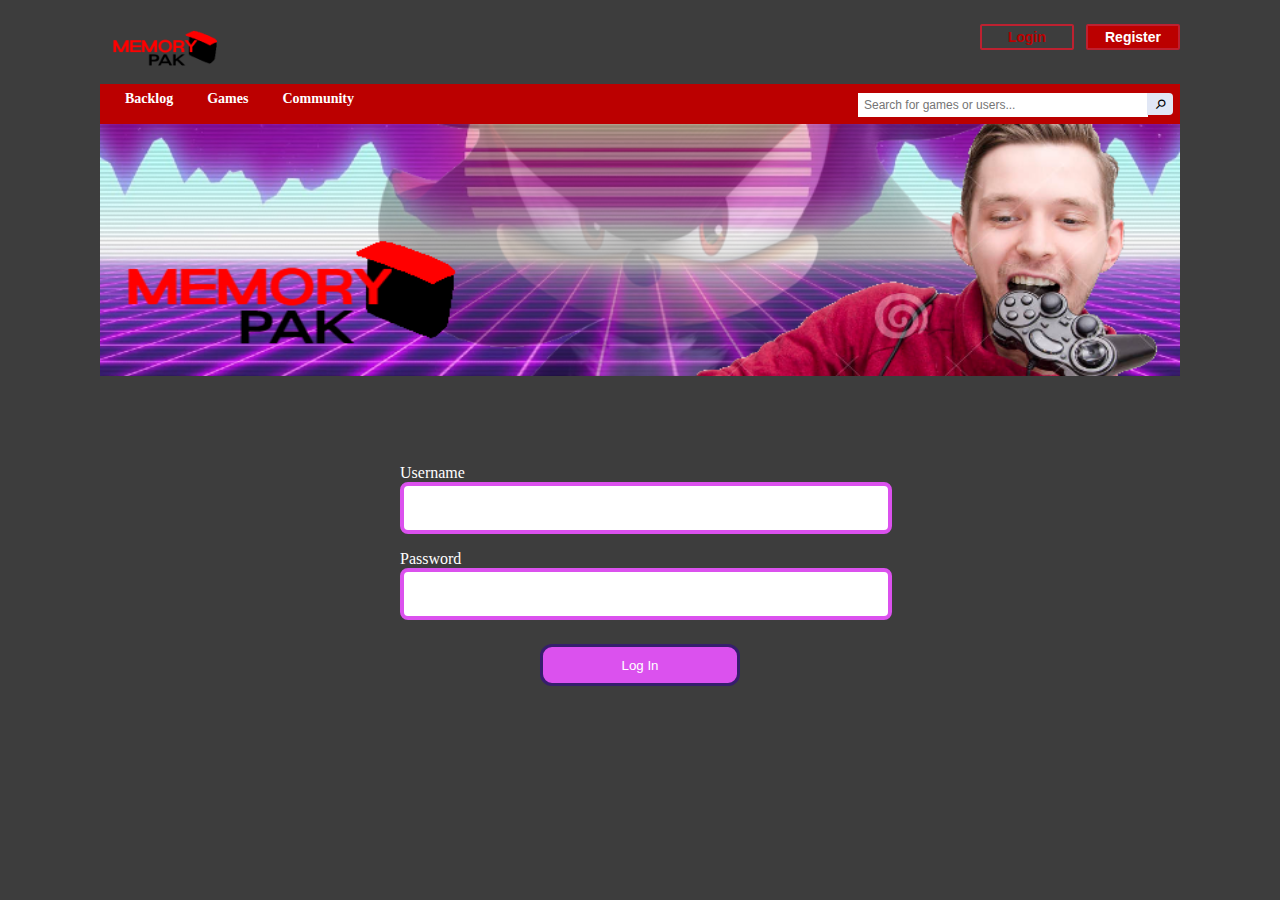
<file: Project 2/src/main/webapp/login.html>
<!DOCTYPE html>
<html lang="en">
<head>
    <meta charset="UTF-8">
    <link href="https://cdn.jsdelivr.net/npm/bootstrap@5.0.0-beta3/dist/css/bootstrap.min.css" rel="stylesheet" integrity="sha384-eOJMYsd53ii+scO/bJGFsiCZc+5NDVN2yr8+0RDqr0Ql0h+rP48ckxlpbzKgwra6" crossorigin="anonymous">
    <link rel="stylesheet" href="styles.css" type="text/css"/>
    <title>Memory Pak</title>
</head>
<body>
    <div id="content">
        <div class="header_small">
            <a href="index.html"><img class="nav-logo" src="img/logo.png"></a>
            <div class="header_menu">
                <a class="btn_login" href="login.html" id="login">Login</a>
                <a class="btn_register" href="register.html" id="register">Register</a>
            </div>
        </div>
        <div id="navbar">
            <div id="navbar_left">
                <ul id="nav">
                    <li class="navbar_menu_item"><a href="backlog.html">Backlog</a></li>
                    <li class="navbar_menu_item"><a href="browse_games.html">Games</a></li>
                    <li class="navbar_menu_item"><a href="browse_users.html">Community</a></li>
                </ul>
            </div>
            <div id="navbar_right">
                <form id="nav_search_bar">
                    <input id="search_bar" placeholder="Search for games or users...">
                    <button id="submit_search" type="submit"><div id="magnifying_glass">&#9906;</div></button>
                </form>
            </div>
        </div>

        <div id="banner">
            <img id="banner_img" src="img/banner.png">
        </div>

        <div class="panel_body">
            <div id="login_box">
                <div class="form_item">
                    <label class="label" for="login_username">Username</label>
                    <input id="login_username">
                </div>
                <div class="form_item">
                    <label class="label" for="login_password">Password</label>
                    <input id="login_password" type="password">
                </div>
                <button class="submit_btn" type="submit">Log In</button>
            </div>
        </div>
    </div>
</body>
</html>
</file>
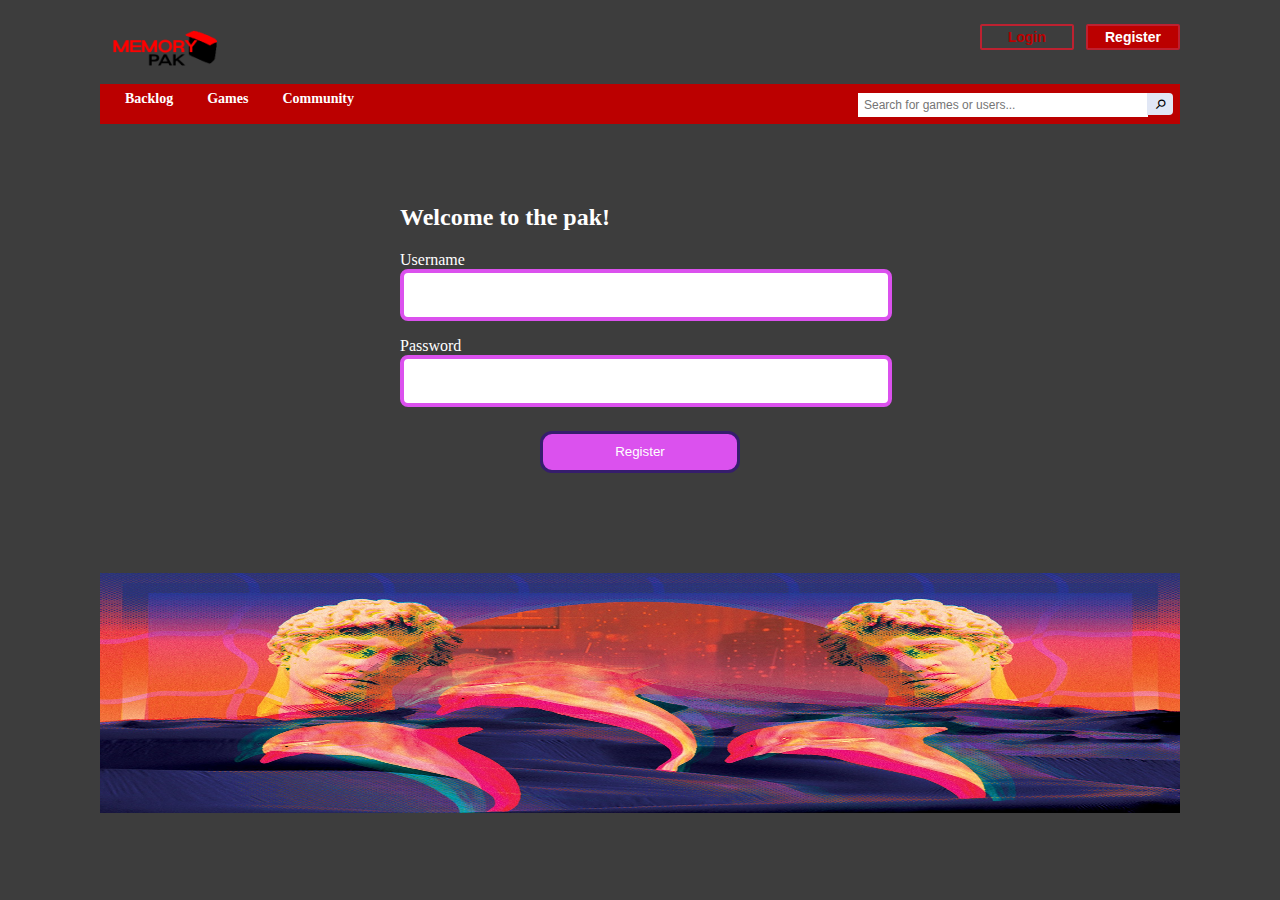
<file: Project 2/src/main/webapp/register.html>
<!DOCTYPE html>
<html lang="en">
<head>
    <meta charset="UTF-8">
    <link href="https://cdn.jsdelivr.net/npm/bootstrap@5.0.0-beta3/dist/css/bootstrap.min.css" rel="stylesheet" integrity="sha384-eOJMYsd53ii+scO/bJGFsiCZc+5NDVN2yr8+0RDqr0Ql0h+rP48ckxlpbzKgwra6" crossorigin="anonymous">
    <link rel="stylesheet" href="styles.css" type="text/css"/>
    <title>Memory Pak</title>
    <script src="scripts/register.js"></script>
</head>
<body>
    <div id="content">
        <div class="header_small">
            <a href="index.html"><img class="nav-logo" src="img/logo.png"></a>
            <div class="header_menu">
                <a class="btn_login" href="login.html" id="login">Login</a>
                <a class="btn_register" href="register.html" id="register">Register</a>
            </div>
        </div>
        <div id="navbar">
            <div id="navbar_left">
                <ul id="nav">
                    <li class="navbar_menu_item"><a href="backlog.html">Backlog</a></li>
                    <li class="navbar_menu_item"><a href="browse_games.html">Games</a></li>
                    <li class="navbar_menu_item"><a href="browse_users.html">Community</a></li>
                </ul>
            </div>
            <div id="navbar_right">
                <form id="nav_search_bar">
                    <input id="search_bar" placeholder="Search for games or users...">
                    <button id="submit_search" type="submit"><div id="magnifying_glass">&#9906;</div></button>
                </form>
            </div>
        </div>

        <div class="panel_body">
            <div id="login_box">
                <h2 id="welcome_label">Welcome to the pak!</h2>
                <div class="form_item">
                    <label class="label" for="register_username">Username</label>
                    <input id="register_username">
                </div>
                <div class="form_item">
                    <label class="label" for="register_password">Password</label>
                    <input id="register_password">
                </div>
                <button class="submit_btn" type="submit" onclick="register()">Register</button>
            </div>
        </div>

        <div id="banner_bottom">
            <img id="banner_bottom_img" src="img/bottom_banner.png">
        </div>
    </div>
</body>
</html>
</file>
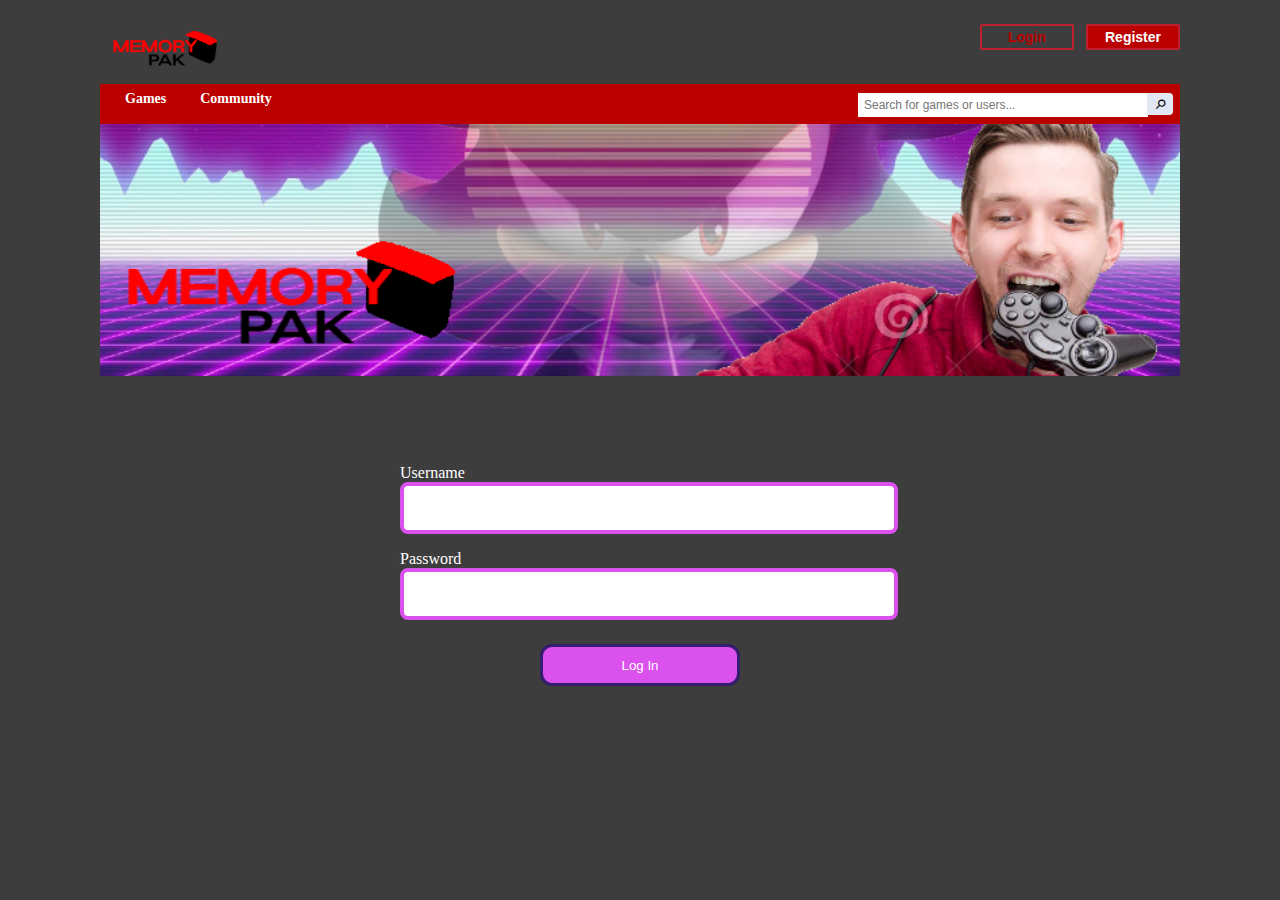
<file: Project2/src/main/webapp/login.html>
<!DOCTYPE html>
<html lang="en">
<head>
    <meta charset="UTF-8">
    <link href="https://cdn.jsdelivr.net/npm/bootstrap@5.0.0-beta3/dist/css/bootstrap.min.css" rel="stylesheet" integrity="sha384-eOJMYsd53ii+scO/bJGFsiCZc+5NDVN2yr8+0RDqr0Ql0h+rP48ckxlpbzKgwra6" crossorigin="anonymous">
    <link rel="stylesheet" href="styles.css" type="text/css"/>
    <title>Memory Pak</title>
    <script src="scripts/session.js"></script>
    <script src="scripts/login.js"></script>
</head>
<body onload="checkSession()">
    <div id="content">
        <div class="header_small">
            <a href="index.html"><img class="nav-logo" src="img/logo.png"></a>
            <div class="header_menu">
                <button class="btn_logout" id="logout" onclick="logout()">Logout</button>
                <a class="btn_login" href="login.html" id="login">Login</a>
                <a class="btn_register" href="register.html" id="register">Register</a>
            </div>
        </div>
        <div id="navbar">
            <div id="navbar_left">
                <ul id="nav">
                    <li class="navbar_menu_item"><a href="browse_games.html">Games</a></li>
                    <li class="navbar_menu_item"><a href="browse_users.html">Community</a></li>
                    <li class="navbar_menu_item" id="backlog"><a onclick="backlog()">Backlog</a></li>
                </ul>
            </div>
            <div id="navbar_right">
                <form id="nav_search_bar" onkeypress="return event.keyCode != 13">
                    <input id="search_bar" placeholder="Search for games or users...">
                    <button id="submit_search" type="button" onclick="search()"><div id="magnifying_glass">&#9906;</div></button>
                </form>
            </div>
        </div>

        <div id="banner">
            <img id="banner_img" src="img/banner.png">
        </div>

        <div class="panel_body">
            <div id="login_box">
                <form>
                    <div class="form_item">
                        <label class="label" for="login_username">Username</label>
                        <input id="login_username" required>
                    </div>
                    <div class="form_item">
                        <label class="label" for="login_password">Password</label>
                        <input id="login_password" type="password" required>
                    </div>
                    <p id="error_message" class="error"></p>
                    <button class="submit_btn" type="button" onclick="login()")>Log In</button>
                </form>
            </div>
        </div>
    </div>
</body>
</html>
</file>
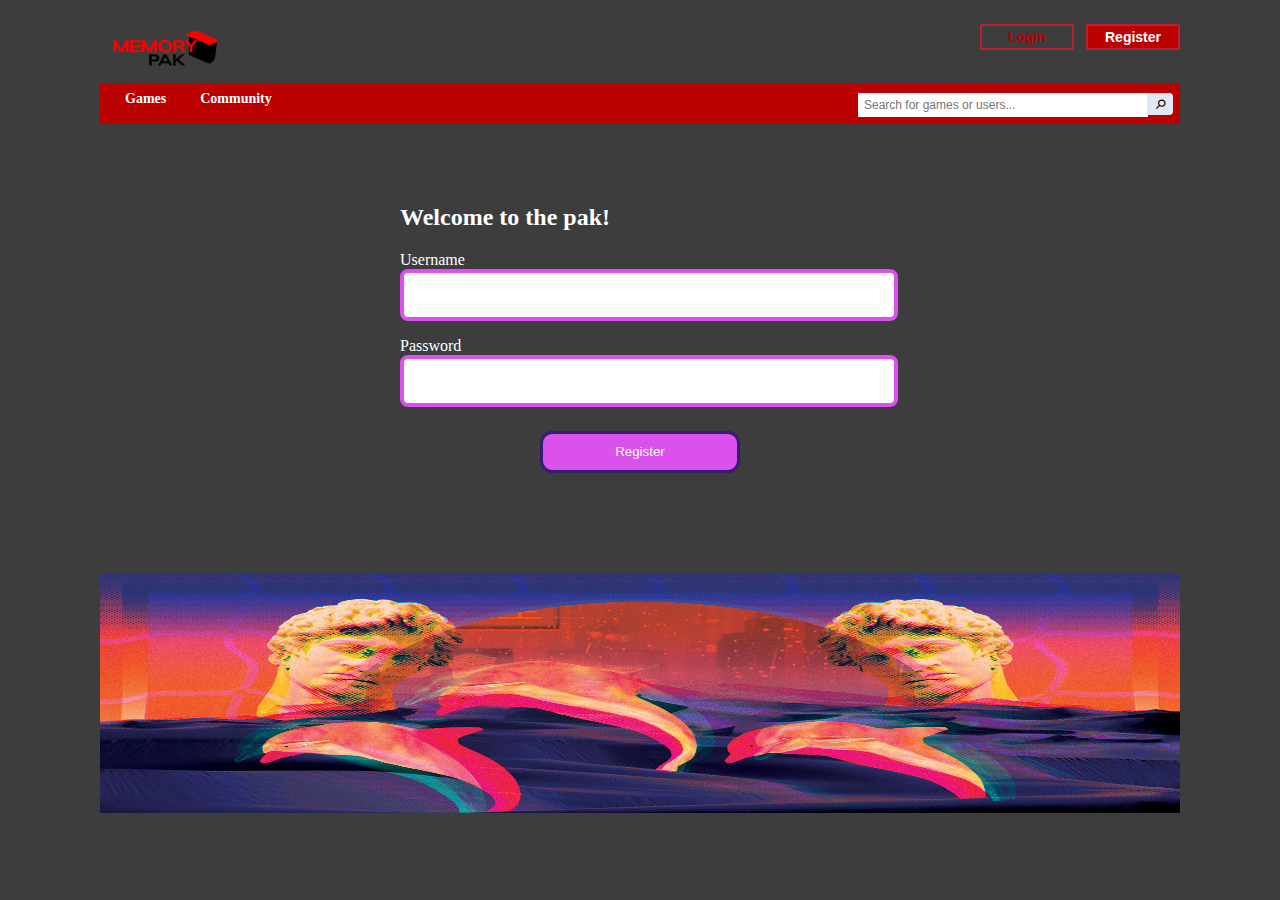
<file: Project2/src/main/webapp/register.html>
<!DOCTYPE html>
<html lang="en">
<head>
    <meta charset="UTF-8">
    <link href="https://cdn.jsdelivr.net/npm/bootstrap@5.0.0-beta3/dist/css/bootstrap.min.css" rel="stylesheet" integrity="sha384-eOJMYsd53ii+scO/bJGFsiCZc+5NDVN2yr8+0RDqr0Ql0h+rP48ckxlpbzKgwra6" crossorigin="anonymous">
    <link rel="stylesheet" href="styles.css" type="text/css"/>
    <title>Memory Pak</title>
    <script src="scripts/session.js"></script>
    <script src="scripts/register.js"></script>
</head>
<body onload="checkSession()">
    <div id="content">
        <div class="header_small">
            <a href="index.html"><img class="nav-logo" src="img/logo.png"></a>
            <div class="header_menu">
                <button class="btn_logout" id="logout" onclick="logout()">Logout</button>
                <a class="btn_login" href="login.html" id="login">Login</a>
                <a class="btn_register" href="register.html" id="register">Register</a>
            </div>
        </div>
        <div id="navbar">
            <div id="navbar_left">
                <ul id="nav">
                    <li class="navbar_menu_item"><a href="browse_games.html">Games</a></li>
                    <li class="navbar_menu_item"><a href="browse_users.html">Community</a></li>
                    <li class="navbar_menu_item" id="backlog"><a onclick="backlog()">Backlog</a></li>
                </ul>
            </div>
            <div id="navbar_right">
                <form id="nav_search_bar" onkeypress="return event.keyCode != 13">
                    <input id="search_bar" placeholder="Search for games or users...">
                    <button id="submit_search" type="button" onclick="search()"><div id="magnifying_glass">&#9906;</div></button>
                </form>
            </div>
        </div>

        <div class="panel_body">
            <div id="login_box">
                <h2 id="welcome_label">Welcome to the pak!</h2>
                <form>
                    <div class="form_item">
                        <label class="label" for="register_username">Username</label>
                        <input id="register_username">
                    </div>
                    <div class="form_item">
                        <label class="label" for="register_password">Password</label>
                        <input id="register_password">
                    </div>
                    <p id="error_message" class="error"></p>
                    <button class="submit_btn" type="button" onclick="register()">Register</button>
                </form>
            </div>
        </div>

        <div id="banner_bottom">
            <img id="banner_bottom_img" src="img/bottom_banner.png">
        </div>
    </div>
</body>
</html>
</file>
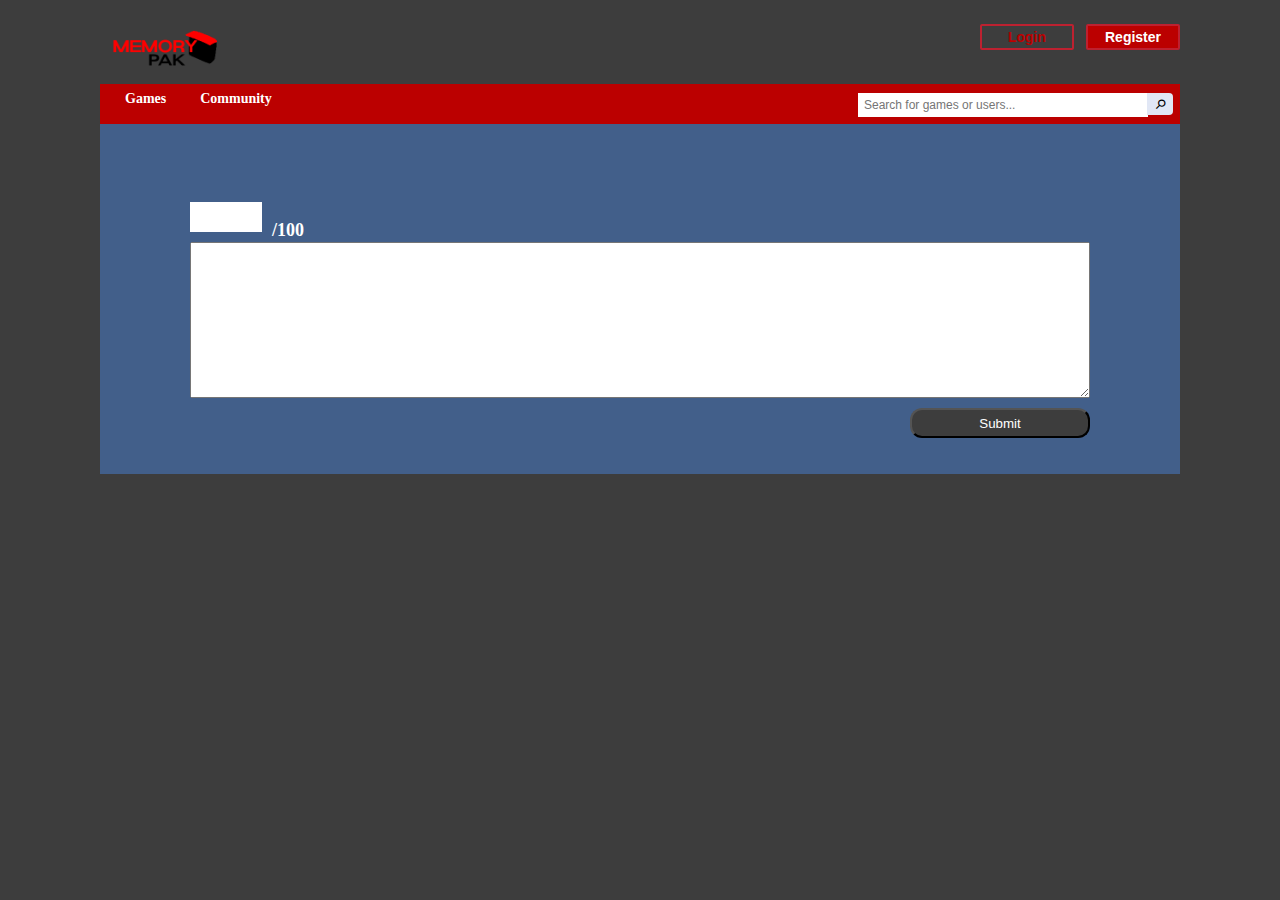
<file: Project2/src/main/webapp/review.html>
<!DOCTYPE html>
<html lang="en">
<head>
    <meta charset="utf-8"/>
    <meta name="author" content="Jeffrey, CJ">
    <link href="https://cdn.jsdelivr.net/npm/bootstrap@5.0.0-beta3/dist/css/bootstrap.min.css" rel="stylesheet" integrity="sha384-eOJMYsd53ii+scO/bJGFsiCZc+5NDVN2yr8+0RDqr0Ql0h+rP48ckxlpbzKgwra6" crossorigin="anonymous">
    <link rel="stylesheet" href="styles.css" type="text/css"/>
    <title>Memory Pak</title>
    <script src="scripts/session.js"></script>
    <script src="scripts/review.js"></script>
    <script src="https://cdn.jsdelivr.net/npm/bootstrap@5.0.0-beta3/dist/js/bootstrap.bundle.min.js" integrity="sha384-JEW9xMcG8R+pH31jmWH6WWP0WintQrMb4s7ZOdauHnUtxwoG2vI5DkLtS3qm9Ekf" crossorigin="anonymous"></script>
</head>
<body onload="checkSession(); prepareReview()">
    <div id="content">
        <div class="header_small">
            <a href="index.html"><img class="nav-logo" src="img/logo.png"></a>
            <div class="header_menu">
                <button class="btn_logout" id="logout" onclick="logout()">Logout</button>
                <a class="btn_login" href="login.html" id="login">Login</a>
                <a class="btn_register" href="register.html" id="register">Register</a>
            </div>
        </div>
        <div id="navbar">
            <div id="navbar_left">
                <ul id="nav">
                    <li class="navbar_menu_item"><a href="browse_games.html">Games</a></li>
                    <li class="navbar_menu_item"><a href="browse_users.html">Community</a></li>
                    <li class="navbar_menu_item" id="backlog"><a onclick="backlog()">Backlog</a></li>
                </ul>
            </div>
            <div id="navbar_right">
                <form id="nav_search_bar" onkeypress="return event.keyCode != 13">
                    <input id="search_bar" placeholder="Search for games or users...">
                    <button id="submit_search" type="button" onclick="search()"><div id="magnifying_glass">&#9906;</div></button>
                </form>
            </div>
        </div>
        <div id="review_container">
            <div id="header_review"></div>
            <div id="review_inner_container">
                <div id="review_top">
                    <input id="review_rating" type="number" name="quantity" min="1" max="100">
                    <p class="review_specs">/100</p>
                </div>
                <textarea id="review_text" onkeyup="countChars(this);" spellcheck="true" rows="10" cols="64"></textarea>
                <div id="review_bottom">
                    <p class="review_specs" id="currentCount"></p>
                    <button id="review_submit" type="button" onclick="postReview()">Submit</button>
                </div>
            </div>
        </div>
    </div>
</body>
</html>
</file>
<file: Project 2/src/main/webapp/styles.css>
:root {
    --bg: #3d3d3d;
    --font-light: #fff;
    --font-dark: #000;
    --laser: #db51ee;
    --laser-accent: #361d6d;
    --pak-red: #bb0000;
    --pak-red-accent: #bd2130;
    --column-header: #425f8a;
    --column-bg: #727c8a;
}

body {
    background-color: var(--bg);
}

a {
    color: var(--font-light);
    text-decoration: none;
}

a:hover, a:focus {
    color: var(--font-light);
    text-decoration: none;
}

.nav-logo {
    max-width:100%;
    max-height:100%;
}

.header {
    background-color: var(--bg);
    background-position: 0 8px;
    background-repeat: no-repeat;
    height: 150px;
    padding: 10px 10px 2px;
    position: relative;
}

.header_small {
    background-color: var(--bg);
    background-position: 0 8px;
    background-repeat: no-repeat;
    height: 64px;
    padding: 10px 10px 2px;
    position: relative;
}

.header_menu {
    position: absolute;
    right: 0;
    top: 16px;
    z-index: 200;
}

.btn_login {
    color: var(--pak-red);
    border: var(--pak-red-accent) 2px solid;
    border-radius: 2px;
    display: inline-block;
    font-family: arial;
    font-size: 14px;
    font-weight: 700;
    line-height: 100%;
    margin-left: 8px;
    padding: 4px 0;
    text-align: center;
    text-decoration: none;
    width: 90px;
}

.btn_register {
    color: var(--font-light);
    background-color: var(--pak-red);
    border: #bd2130 2px solid;
    border-radius: 2px;
    display: inline-block;
    font-family: arial;
    font-size: 14px;
    font-weight: 700;
    line-height: 100%;
    margin-left: 8px;
    padding: 4px 0;
    text-align: center;
    text-decoration: none;
    width: 90px;
}

#content {
    max-width: 1080px;
    margin: auto;
}

#navbar {
    background-color: var(--pak-red);
    height: 40px;
    width: 1080px;
}

#navbar_left {
    display: inline-block;
    float: left;
}

#navbar_right {
    display: inline-block;
    float: right;
    position: relative;
    text-align: right;
}

#nav {
    list-style: none;
    margin-top: 5px;
    padding: 0;
}

#nav_search_bar {
    display: inline-block;
    padding-right: 7px;
    padding-top: 9px;
}

#search_bar {
    display: inline-block;
    border: 0;
    height: 22px;
    text-indent: 4px;
    width: 286px;
    font-size: 12px;
    vertical-align: top;
}

#search_bar:focus {
    outline: none;
}

#submit_search {
    background-color: #e1e7f5;
    border: #fff 0 solid;
    border-left: #e1e7f5 1px solid;
    border-radius: 0 4px 4px 0;
    cursor: pointer;
    display: inline-block;
    height: 22px;
    width: 26px;
    overflow: hidden;
    margin-left: -5px;
    padding: 0px;
}

#magnifying_glass {
    display:block;
    -webkit-transform: rotate(45deg);
}

.navbar_menu_item {
    color: var(--font-light) !important;
    display: inline;
    font-size: 14px;
    font-weight: 700;
    height: 24px;
    padding: 10px 5px 0;
    margin-left: 20px;
    text-align: left;
    text-decoration: none;
}

#game_carousel {
    background-color: #000;
    height: 300px;
}

#banner {
    height: 280px;
}

#banner_bottom {
    height: 240px;
    margin-top: 100px;
    margin-bottom: 0;
}

#banner_img {
    height: 90%;
    width: 100%;
}

#banner_bottom_img {
    height: 100%;
    width: 100%;
}

.panel_body {
    max-width: 1080px;
    margin: auto;
}

#login_box {
    width: 480px;
    display: table;
    margin-right: auto;
    margin-left: auto;
    margin-top: 60px;
}

.label {
    color: var(--font-light);
    margin-bottom: 8px;
}

.label_header {
    color: var(--font-light);
}

.form_item {
    margin-bottom: 16px;
}

#register_username, #register_password, #login_username, #login_password {
    border: var(--laser) 4px solid;
    border-radius: 8px;
    display: block;
    height: 42px;
    width: 100%;
}

.submit_btn {
    background-color: var(--laser);
    color: var(--font-light);
    height: 42px;
    width: 200px;
    display: block;
    margin-right: auto;
    margin-left: auto;
    margin-top: 24px;
    border-radius: 12px;
    border: var(--laser-accent) 3px solid;
}

#welcome_label {
    color: var(--font-light);
    margin-bottom: 20px;
}

.columns {
    margin-top: 18px;
}

.column_header {
    background-color: var(--column-header);
    background-image: url("img/laser_banner.png");
    background-size: cover;
    color: var(--font-light);
}

#recent_reviews_column {
    float: left;
    width: 49%;
    margin-right: 1%;
}

#friends_column {
    float: left;
    width: 49%;
    margin-left: 1%;
}

.review_entry {
    background-color: var(--column-bg);
    color: var(--font-light);
    border: outset;
    border-color: var(--column-bg);
    padding-left: 5px;
}

.friend_entry {
    background-color: var(--column-bg);
    color: var(--font-light);
    border: outset;
    border-color: var(--column-bg);
    padding-left: 5px;
}

.review_entry > p, .friend_entry > p {
    margin-bottom: 0.5rem;
}
</file>
<file: Project2/src/main/webapp/styles.css>
/*Author: Jeffrey, CJ*/
:root {
    --bg: #3d3d3d;
    --font-light: #fff;
    --font-dark: #000;
    --laser: #db51ee;
    --laser-accent: #361d6d;
    --pak-red: #bb0000;
    --pak-red-accent: #bd2130;
    --column-header: #425f8a;
    --column-bg: #727c8a;
}

body {
    background-color: var(--bg);
}

a {
    color: var(--font-light);
    text-decoration: none;
}

a:hover, a:focus {
    color: var(--font-light);
    text-decoration: none;
}

.alpha_wrapper {
    position: relative;
}

.error {
    color: #ff0000;
    visibility: hidden;
}

.nav-logo {
    max-width:100%;
    max-height:100%;
}

.header {
    background-color: var(--bg);
    background-position: 0 8px;
    background-repeat: no-repeat;
    height: 150px;
    padding: 10px 10px 2px;
    position: relative;
}

.header_small {
    background-color: var(--bg);
    background-position: 0 8px;
    background-repeat: no-repeat;
    height: 64px;
    padding: 10px 10px 2px;
    position: relative;
}

.header_menu {
    position: absolute;
    right: 0;
    top: 16px;
    z-index: 200;
}

.btn_logout {
    color: var(--font-light);
    background-color: var(--pak-red);
    border: #bd2130 2px solid;
    border-radius: 2px;
    font-family: arial;
    font-size: 14px;
    font-weight: 700;
    line-height: 100%;
    margin-left: 8px;
    padding: 4px 0;
    text-align: center;
    text-decoration: none;
    width: 90px;
    position: absolute;
    left: 104px;
}

.btn_login {
    color: var(--pak-red);
    border: var(--pak-red-accent) 2px solid;
    border-radius: 2px;
    display: inline-block;
    font-family: arial;
    font-size: 14px;
    font-weight: 700;
    line-height: 100%;
    margin-left: 8px;
    padding: 4px 0;
    text-align: center;
    text-decoration: none;
    width: 90px;
}

.btn_register {
    color: var(--font-light);
    background-color: var(--pak-red);
    border: #bd2130 2px solid;
    border-radius: 2px;
    display: inline-block;
    font-family: arial;
    font-size: 14px;
    font-weight: 700;
    line-height: 100%;
    margin-left: 8px;
    padding: 4px 0;
    text-align: center;
    text-decoration: none;
    width: 90px;
}

#content {
    max-width: 1080px;
    margin: auto;
}

#navbar {
    background-color: var(--pak-red);
    height: 40px;
    width: 1080px;
}

#navbar_left {
    display: inline-block;
    float: left;
}

#navbar_right {
    display: inline-block;
    float: right;
    position: relative;
    text-align: right;
}

#nav {
    list-style: none;
    margin-top: 5px;
    padding: 0;
}

#nav_search_bar {
    display: inline-block;
    padding-right: 7px;
    padding-top: 9px;
}

#search_bar {
    display: inline-block;
    border: 0;
    height: 22px;
    text-indent: 4px;
    width: 286px;
    font-size: 12px;
    vertical-align: top;
}

#search_bar:focus {
    outline: none;
}

#submit_search {
    background-color: #e1e7f5;
    border: #fff 0 solid;
    border-left: #e1e7f5 1px solid;
    border-radius: 0 4px 4px 0;
    cursor: pointer;
    display: inline-block;
    height: 22px;
    width: 26px;
    overflow: hidden;
    margin-left: -5px;
    padding: 0px;
}

#magnifying_glass {
    display:block;
    -webkit-transform: rotate(45deg);
}

.navbar_menu_item {
    color: var(--font-light) !important;
    display: inline;
    font-size: 14px;
    font-weight: 700;
    height: 24px;
    padding: 10px 5px 0;
    margin-left: 20px;
    text-align: left;
    text-decoration: none;
}

#backlog {
    cursor: pointer;
}

#game_carousel {
    background-color: #000;
    height: 300px;
}

.carousel-inner {
    height: 290px;
    background-size: cover;
}

.carousel-item {
    height: 290px;
}

#game_one_img, #game_two_img, #game_three_img {
    max-height: 100%;
    max-width: 100%;
    margin-left: auto;
    margin-right: auto;
}

#game_one_title, #game_two_title, #game_three_title {
    text-shadow: 2px 2px 0 #000, 2px 2px 0 #000, 2px 2px 0 #000, 2px 2px 0 #000;
}

#banner {
    height: 280px;
}

#banner_bottom {
    height: 240px;
    margin-top: 100px;
    margin-bottom: 0;
}

#banner_img {
    height: 90%;
    width: 100%;
}

#banner_bottom_img {
    height: 100%;
    width: 100%;
}

.panel_body {
    max-width: 1080px;
    margin: auto;
}

#login_box {
    width: 480px;
    display: table;
    margin-right: auto;
    margin-left: auto;
    margin-top: 60px;
}

.label {
    color: var(--font-light);
    margin-bottom: 8px;
}

.label_header {
    color: var(--font-light);
}

.form_item {
    margin-bottom: 16px;
}

#register_username, #register_password, #login_username, #login_password {
    border: var(--laser) 4px solid;
    border-radius: 8px;
    display: block;
    height: 42px;
    width: 100%;
    padding-left: 8px;
}

#register_username:focus, #register_password:focus, #login_username:focus, #login_password:focus {
    outline: none;
}

.submit_btn {
    background-color: var(--laser);
    color: var(--font-light);
    height: 42px;
    width: 200px;
    display: block;
    margin-right: auto;
    margin-left: auto;
    margin-top: 24px;
    border-radius: 12px;
    border: var(--laser-accent) 3px solid;
}

#welcome_label {
    color: var(--font-light);
    margin-bottom: 20px;
}

.columns {
    margin-top: 18px;
}

.column_header {
    background-color: var(--column-header);
    background-image: url("img/laser_banner.png");
    background-size: cover;
    color: var(--font-light);
}

#recent_reviews_column {
    float: left;
    width: 49%;
    margin-right: 1%;
}

#friends_column {
    float: left;
    width: 49%;
    margin-left: 1%;
}

.review_item {
    background-color: var(--column-bg);
    color: var(--font-light);
    border: outset;
    border-color: var(--column-bg);
    padding-left: 5px;
}

.friend_item {
    background-color: var(--column-bg);
    color: var(--font-light);
    border: outset;
    border-color: var(--column-bg);
    padding-left: 5px;
}

.review_entry > p, .friend_entry > p {
    margin-bottom: 0.5rem;
}

#game_background {
    background-size: cover;
    width: 1080px;
    height: 720px;
    opacity: 0.2;
}

#game_title {
    color: var(--font-light);
}

#game_details {
    background-repeat: no-repeat;
    background-size: cover;
    position: absolute;
    top: 20px;
    left: 20px;
}

#game_cover {
    width: 240px;
    height: 320px;
    margin: 10px;
}

#game_review_btn {
    border-radius: 6px;
    cursor: pointer;
    overflow: hidden;
    padding: 10px;
    margin: 20px;
    margin-top: 4px;
    margin-left: 0;
    background-color: transparent;
    color: white;
    border-color: white;
    border-style: solid;
}

#game_screenshots {
    width: 1080px;
    position: absolute;
    padding: 10px;
    display: grid;
    grid-template-columns: repeat(5, 1fr);
    gap: 10px;
    grid-auto-rows: minmax(100px, auto);
    justify-items: center;
    top: 420px;
    left: 0;
}

.game_screenshot {
    width: 200px;
}

.details {
    color: var(--font-light);
    padding-right: 24px;
}

#games_list {
    width: 1080px;
    padding: 10px;
    display: grid;
    grid-template-columns: repeat(5, 1fr);
    gap: 10px;
    grid-auto-rows: minmax(100px, auto);
    justify-items: center;
}

.game_item {
    background-color: var(--column-bg);
    padding: 10px;
    border-style: solid;
}

.game_covers {
    width: 180px;
    height: 100px;
}

.game_title {
    color: var(--font-light);
}

#nav_button_holder {
    margin-left: auto;
    margin-right: auto;
    width: fit-content;
}

.nav_buttons {
    border-radius: 6px;
    cursor: pointer;
    overflow: hidden;
    padding: 10px;
    margin: 20px;
    margin-top: 4px;
    margin-left: 0;
    background-color: transparent;
    color: white;
    border-color: white;
    border-style: solid;
}

#users_list {
    margin-top: 24px;
}

.user_item {
    width: 1080px;
    height: 120px;
    background-color: var(--column-bg);
    padding: 10px;
    border-style: inset;
    display: block;
}

#review_container {
    background: var(--column-header);
    display: flex;
    flex-direction: column;
}

#review_inner_container {
    display:flex;
    flex-direction: column;
    width: 900px;
    align-self: center;

}

#review_top {
    display:flex;
    flex-direction:row;
    margin: 30px 0px 10px 0px;
    height: 30px;
}

#review_rating {
    padding-left: 10px;
    font-size: 18px;
    width: 60px;
    margin-right:10px;
    font-weight: 700;
    color: var(--bg);
    background-color:white;
    border: 0px
}

.review_specs {
    color: var(--font-light);
    font-weight:700;
    font-size:18px;
}

#review_text{
    margin-bottom: 10px;
    color: var(--bg);
    font-weight:500;
}

#review_bottom {
    display:flex;
    flex-direction:row;
    justify-content: space-between;
    margin: 0px 0px 30px 0;
}

#review_submit {
    height: 30px;
    width: 180px;
    font-weight: 500;
    color: var(--font-light);
    background-color: var(--bg);
    border-radius: 12px;
}

.review_body {
    word-break: break-word;
}

#header_username, #header_review {
    width: 1080px;
    height: 48px;
    background-color: var(--column-header);
    color: var(--font-light);
}

#header_username > h1, #header_review > h1 {
    position: absolute;
    padding-left: 8px;
}

#header_options {
    width: 1080px;
    height: 48px;
    background-color: var(--column-bg);
    color: var(--font-light);
}

#header_options > h5 {
    padding-left: 8px;
    padding-top: 8px;
}

#header_reviews {
    width: 1080px;
    height: 48px;
    background-color: var(--column-header);
    color: var(--font-light);
}

h5 > a {
    cursor: pointer;
}

#review_container {
    width: 1080px;
}
</file>
